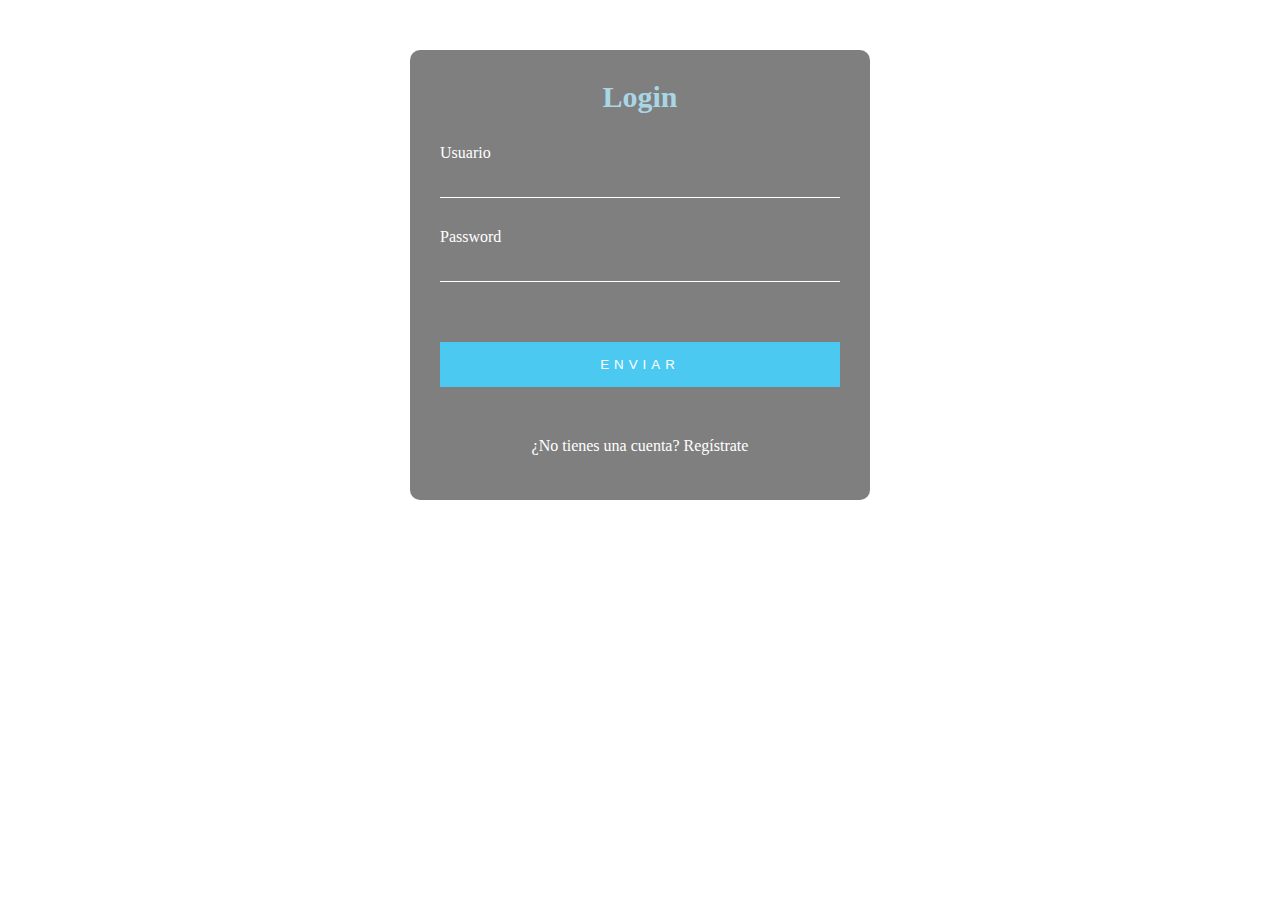
<file: login/index.html>
<!DOCTYPE html>
<html lang="en">
<head>
    <meta charset="UTF-8">
    <meta http-equiv="X-UA-Compatible" content="IE=edge">
    <meta name="viewport" content="width=device-width, initial-scale=1.0">
    <link rel="stylesheet" href="style.css">
    <title>Login</title>
</head>
<body>


    <div class="contenedor">
        <h2>Login</h2>

        <form id="forma" name="forma" action="POST">
            <div class="elemento">
                <label for="usuario">Usuario</label>
                <input type="text" name="usuario" id="usuario" required='true'>
            </div>

            <div class="elemento">
                <label for="password">Password</label>
                <input type="text" name="password" id="password" required='true'>
            </div>

            

            <div class="elemento">
                <input type="submit" value="Enviar">
            </div>

            <div class="crearCuenta">
                <a href="crearCuenta.html">¿No tienes una cuenta? Regístrate</a>
            </div>





        </form>





    </div>

</body>
</html>
</file>
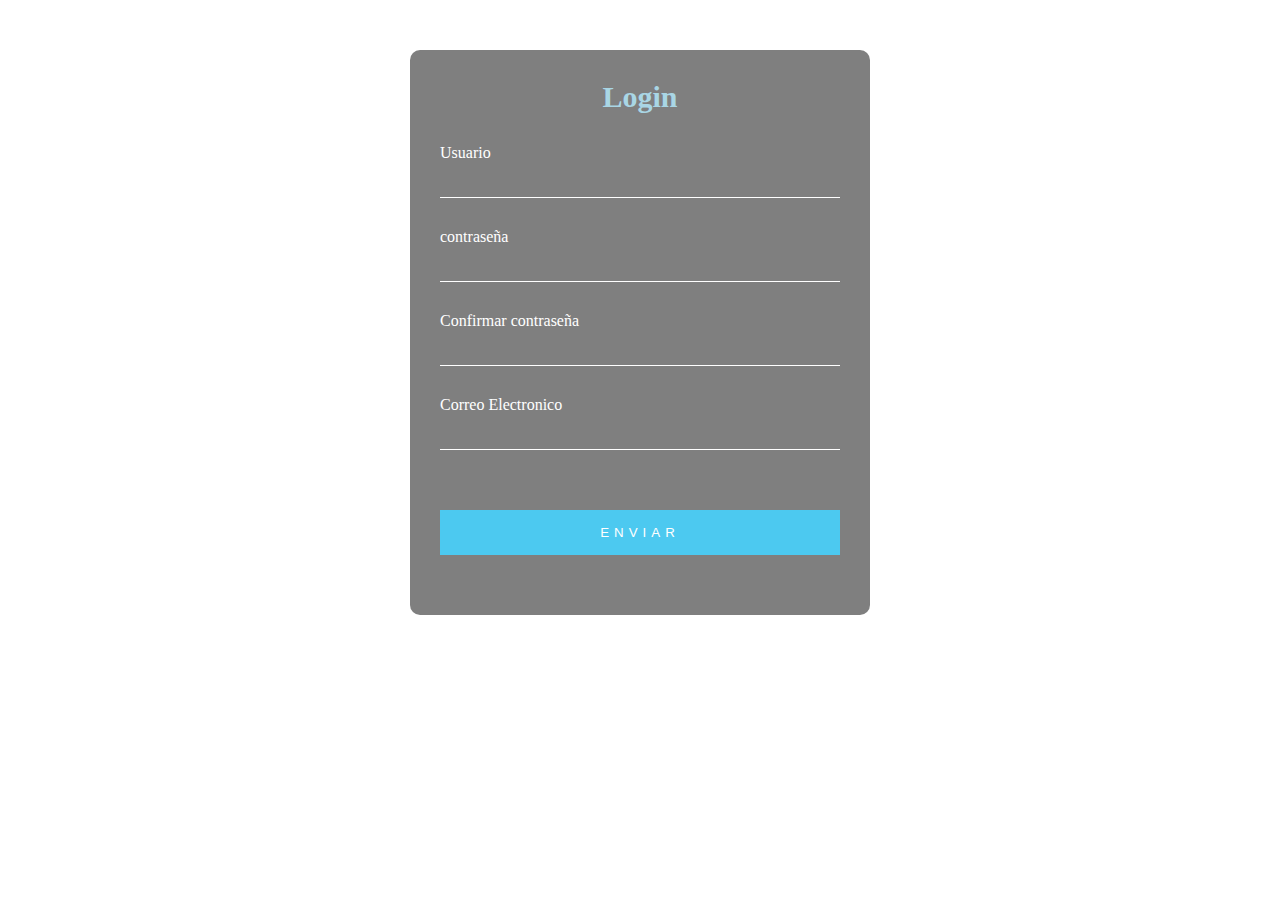
<file: login/crearCuenta.html>
<!DOCTYPE html>
<html lang="en">
<head>
    <meta charset="UTF-8">
    <meta http-equiv="X-UA-Compatible" content="IE=edge">
    <meta name="viewport" content="width=device-width, initial-scale=1.0">
    <link rel="stylesheet" href="style.css">
    <title>Login</title>
</head>
<body>


    <div class="contenedor">
        <h2>Login</h2>

        <form id="forma" name="forma" action="POST">
            <div class="elemento">
                <label for="usuario">Usuario</label>
                <input type="text" name="usuario" id="usuario" required='true'>
            </div>

            <div class="elemento">
                <label for="password">contraseña</label>
                <input type="text" name="password" id="password" required='true'>
            </div>

            <div class="elemento">
                <label for="usuario">Confirmar contraseña</label>
                <input type="text" name="usuario" id="usuario" required='true'>
            </div>

            <div class="elemento">
                <label for="password">Correo Electronico</label>
                <input type="text" name="password" id="password" required='true'>
            </div>

            

            <div class="elemento">
                <input type="submit" value="Enviar">
            </div>

          




        </form>





    </div>

</body>
</html>
</file>
<file: login/style.css>
html{
    height: 100%;
}

body{
    margin: 0px;
    padding: 0px;
    /*background:linear-gradient(#013a63,#012a4a);*/
    background-image: url('https://images.unsplash.com/photo-1589763472885-46dd5b282f52?ixlib=rb-1.2.1&ixid=MnwxMjA3fDB8MHxwaG90by1wYWdlfHx8fGVufDB8fHx8&auto=format&fit=crop&w=1174&q=80');
    background-repeat: no-repeat;
    background-size: cover;
    background-position: center center;

    
}



.contenedor{

    margin: 50px auto;
    width: 400px;
    padding: 30px;
    background-color: rgba(0, 0, 0, .5);
    border-radius: 10px;
    
}
.contenedor h2{

    margin: 0px 0px 30px;
    padding: 0px;
    font-size: 30px;
    text-align: center;
    color: #a9d6e5;

}

.contenedor .elemento label{
    color: #fff;

}

.contenedor .elemento input{
    width: 100%;
    padding: 10px 0px;
    background: transparent;
    margin-bottom: 30px;
    border: none;
    border-bottom: 1px solid #fff;
    color:#fff;
}

.contenedor .elemento input[type='submit']{
    background-color: #4cc9f0;
    border: none;
    letter-spacing: 5px;
    text-transform: uppercase;
    cursor: pointer;
    padding: 15px;
    margin-top: 30px;
}

.contenedor .elemento input[type='submit']:hover{
    background-color: #a8dadc;
}


.crearCuenta{

    border: none;
    cursor: pointer;
    padding: 15px;
    text-align: center;
    margin-top: 5px;
    
    
}

.crearCuenta a {
    text-decoration: none;
   color: white;
}
</file>
